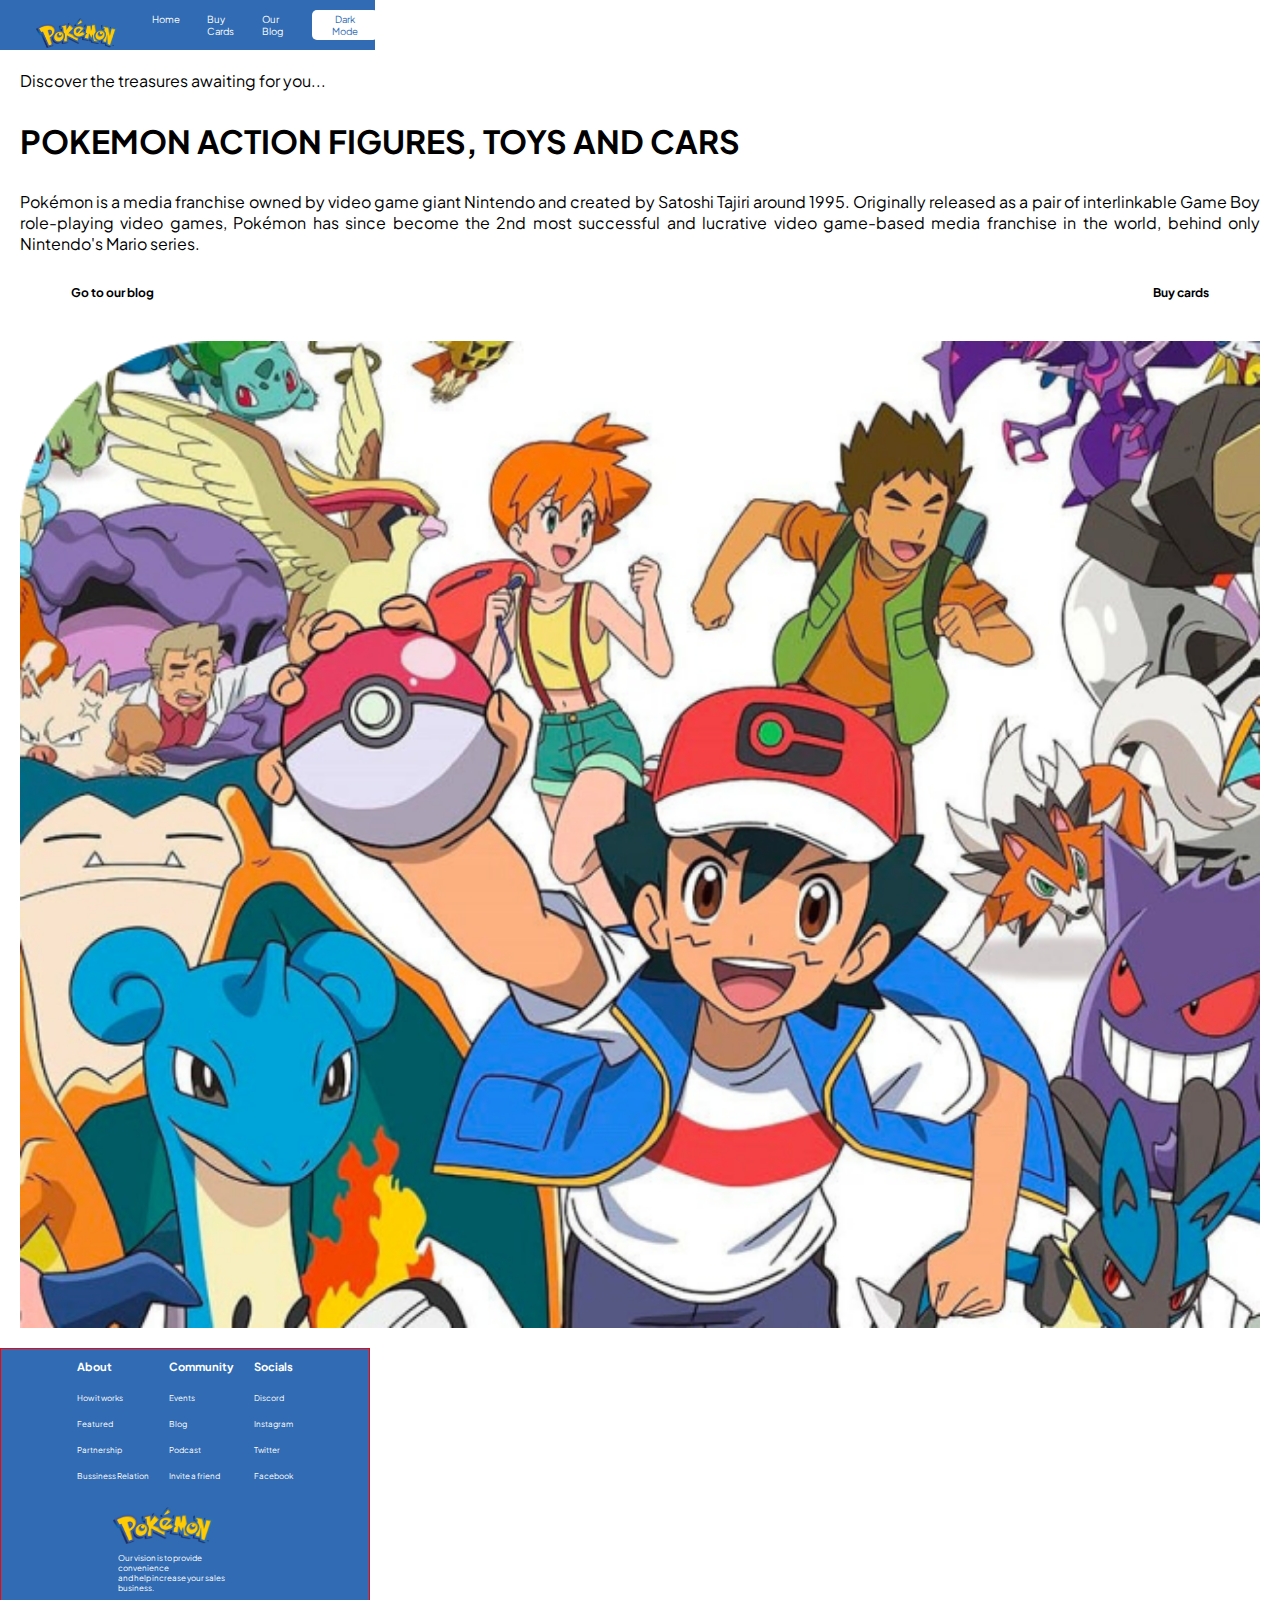
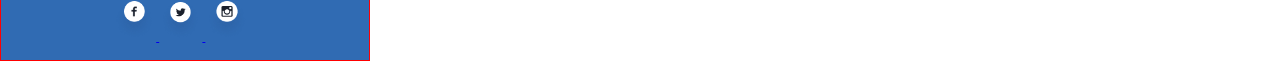
<file: index.html>
<!DOCTYPE html>
<html lang="en">
<head>
    <meta charset="UTF-8">
    <meta http-equiv="X-UA-Compatible" content="IE=edge">
    <meta name="viewport" content="width=device-width, initial-scale=1.0">
    <link rel="icon" type="image/jpg" href="./assets/pokeball.png"/>
    <title>Pokemon</title>
    <link rel="stylesheet" href="./styless/index.css">
    <link rel="preconnect" href="https://fonts.googleapis.com">
    <link rel="preconnect" href="https://fonts.gstatic.com" crossorigin>
    <link href="https://fonts.googleapis.com/css2?family=Plus+Jakarta+Sans:wght@300;500;600&display=swap" rel="stylesheet">
    <link rel="stylesheet" href="./styless/darkmode.css">
</head>
<body>
    <header class="header">
        <a href="./index.html"><img class="img1" src="./assets/logo.png" alt="logoPokemon"></a>
        <div class="list1">
            <nav>
                <ul class="list">
                    <li><a href="/index.html">Home</a></li>
                    <li><a href="/buycards.html">Buy Cards</a></li>
                    <li><a href="/ourblog.html">Our Blog</a></li>
                </ul>
            </nav>
            <button id="btn-darkmode"class="buttondarkmode">Dark Mode</button>
        </div>
    </header>
    <main class="indexmain">
        <div class="indexsection">
            <p class="indexp1">Discover the treasures awaiting for you...</p>
            <h1 >POKEMON ACTION FIGURES, <br> TOYS AND CARS</h1>
            <p class="indexp2">
                Pokémon is a media franchise owned by video game giant Nintendo and <br>created by Satoshi Tajiri around 1995. Originally released as a pair of <br>interlinkable Game Boy role-playing video games, Pokémon has since <br>become the 2nd most successful and lucrative video game-based media <br>franchise in the world, behind only Nintendo's Mario series. 
            </p>
            <div>
                <ul class="links">
                    <button class="btn-ourblog"><a href="/ourblog.html">Go to our blog</a></button>
                    <button class="btn-buycards"><a href="/buycards.html">Buy cards</a></button>
                </ul>
            </div>
        </div>
            <img class="imagen" src="./assets/ash-leaves-anime 1.png" alt="imagenPokemon">
    </main>
    <footer>
        <div class="vision">
            <img class="logo-pokemon" src="./assets/logo.png" alt="logoPokemon">
            <p>Our vision is to provide convenience <br> and help increase your sales business. </p>
            <a href="https://www.facebook.com/Pokemon/?locale=es_LA" target="_blank">
                <img class="redes-icons" src="./assets/Facebook.png" alt="logoFacebook" >
            </a>
            <a href="https://twitter.com/Pokemon?ref_src=twsrc%5Egoogle%7Ctwcamp%5Eserp%7Ctwgr%5Eauthor" target="_blank">
                <img class="redes-icons" src="./assets/Twitter.png" alt="logoTwitter">
            </a>    
            <a href="https://www.instagram.com/pokemon/?hl=es" target="_blank">
                <img class="redes-icons" src="./assets/Instagram.png" alt="logoInstagram">
            </a>
        </div>
        <div class="footercolumns">
            <div class="columns">
                <div> 
                    <h4>About</h4>
                    <ul class="about">
                        <li><a href="/">How it works</a></li>
                        <li><a href="/">Featured</a></li>
                        <li><a href="/">Partnership</a></li>
                        <li><a href="/">Bussiness Relation</a></li>
                    </ul>
                </div>
                <div>
                    <h4>Community</h4>
                    <ul>
                        <li><a href="/">Events</a></li>
                        <li><a href="/">Blog</a></li>
                        <li><a href="/">Podcast</a></li>
                        <li><a href="/">Invite a friend</a></li>
                    </ul>
                </div>
                <div>
                    <h4>
                        Socials
                    </h4>
                    <ul>
                        <li><a href="https://discord.com/invite/cpokemon" target="_blank">Discord</a></li>
                        <li><a href="https://www.instagram.com/pokemon/?hl=es" target="_blank">Instagram</a></li>
                        <li><a href="https://twitter.com/Pokemon?ref_src=twsrc%5Egoogle%7Ctwcamp%5Eserp%7Ctwgr%5Eauthor" target="_blank">Twitter</a></li>
                        <li><a href="https://www.facebook.com/Pokemon/?locale=es_LA" target="_blank">Facebook</a></li>
                    </ul>
                </div>
            </div>
        </div>
    </footer>
    <script src="./funcionalidades/darkmode.js"></script>
</body>
</html>
</file>
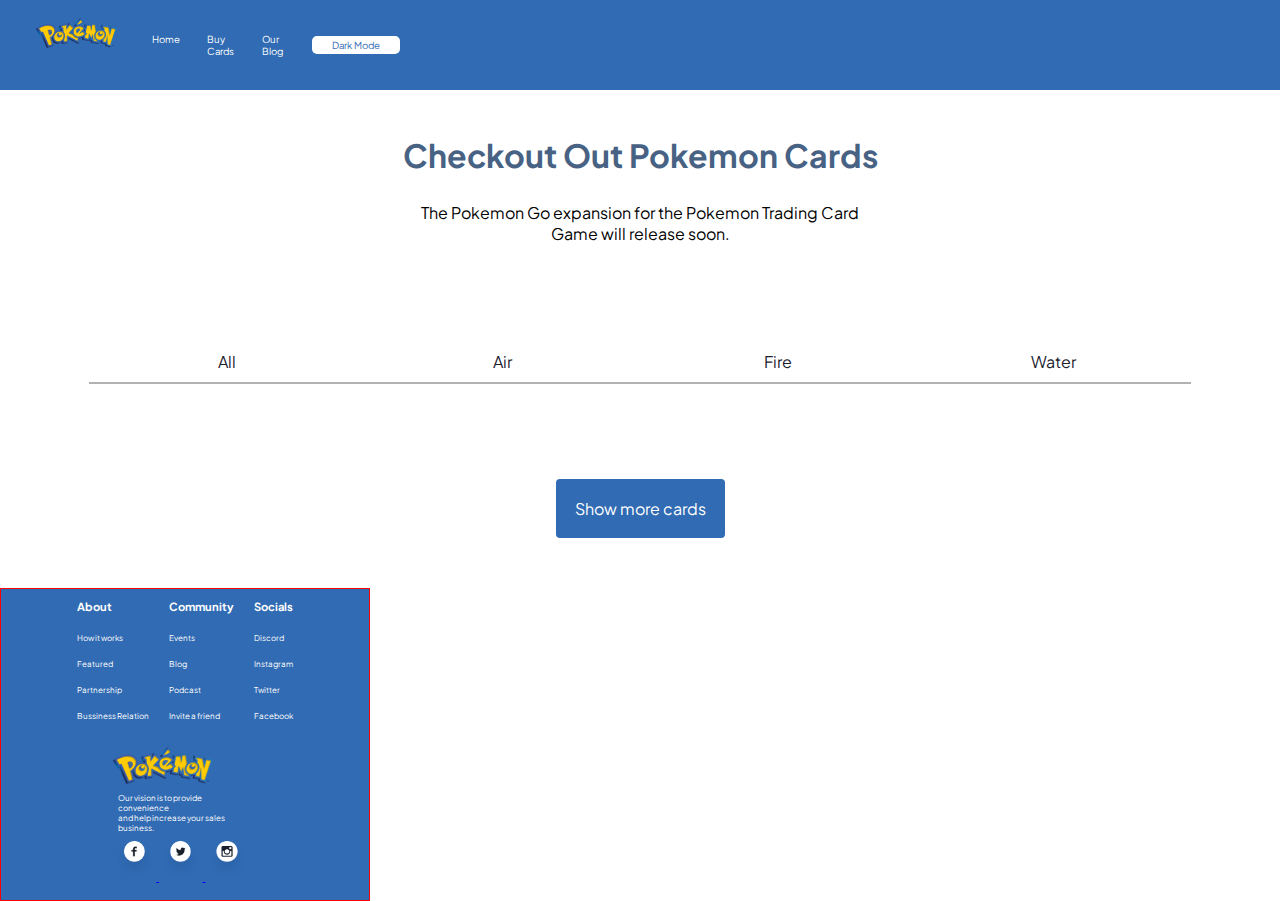
<file: buycards.html>
<!DOCTYPE html>
<html lang="en">
<head>
    <meta charset="UTF-8">
    <meta http-equiv="X-UA-Compatible" content="IE=edge">
    <meta name="viewport" content="width=device-width, initial-scale=1.0">
    <link rel="icon" type="image/jpg" href="./assets/pokeball.png"/>
    <title>Pokemon</title>
    <link rel="stylesheet" href="./styless/index.css">
    <link rel="stylesheet" href="./styless/buycards.css">
    <link rel="preconnect" href="https://fonts.googleapis.com">
    <link rel="preconnect" href="https://fonts.gstatic.com" crossorigin>
    <link href="https://fonts.googleapis.com/css2?family=Plus+Jakarta+Sans:wght@300;500;600&display=swap" rel="stylesheet">
    <link rel="stylesheet" href="https://cdnjs.cloudflare.com/ajax/libs/font-awesome/4.7.0/css/font-awesome.min.css">
    <link rel="stylesheet" href="./styless/darkmode.css">
</head>
<body>
    <header>
        <a href="./index.html"><img class="img1" src="./assets/logo.png" alt="logoPokemon"></a>
        <div class="list1">
            <nav>
                <ul class="list">
                    <li><a href="./index.html">Home</a></li>
                    <li><a href="./buycards.html">Buy Cards</a></li>
                    <li><a href="./ourblog.html">Our Blog</a></li>
                </ul>
            </nav>
            <button id="btn-darkmode"class="buttondarkmode" onclick="darkMode()">Dark Mode</button>
        </div>
    </header>
    <main class="buycardsmain">
        <div class="buycardsmaintitulo">
                <h1 class="buycardstitle">Checkout Out Pokemon Cards</h1>
            <div class="buycardsp">
                <p>The Pokemon Go expansion for the Pokemon Trading Card <br> Game will release soon.</p>
            </div>
        </div>
            <div class="buycardslinks">
                <li onclick="getPokemons(0)">All</li>
                <li onclick="getPokemons(3)">Air</button></li>
                <li onclick="getPokemons(10)">Fire</button></li>
                <li onclick="getPokemons(11)">Water</button></li>
            </div>
                <div id="pokemons-container" class="figurebuycards"></div>
            <div>
                <button class="buttonbuycards" onclick="getMorePokemons()">Show more cards</button>
             </div>
    </main>
    <footer>
        <div class="vision">
            <img class="logo-pokemon" src="./assets/logo.png" alt="logoPokemon">
            <p>Our vision is to provide convenience <br> and help increase your sales business. </p>
            <a href="https://www.facebook.com/Pokemon/?locale=es_LA" target="_blank">
                <img class="redes-icons" src="./assets/Facebook.png" alt="logoFacebook" >
            </a>
            <a href="https://twitter.com/Pokemon?ref_src=twsrc%5Egoogle%7Ctwcamp%5Eserp%7Ctwgr%5Eauthor" target="_blank">
                <img class="redes-icons" src="./assets/Twitter.png" alt="logoTwitter">
            </a>    
            <a href="https://www.instagram.com/pokemon/?hl=es" target="_blank">
                <img class="redes-icons" src="./assets/Instagram.png" alt="logoInstagram">
            </a>
        </div>
        <div class="footercolumns">
            <div class="columns">
                <div> 
                    <h4>About</h4>
                    <ul class="about">
                        <li><a href="/">How it works</a></li>
                        <li><a href="/">Featured</a></li>
                        <li><a href="/">Partnership</a></li>
                        <li><a href="/">Bussiness Relation</a></li>
                    </ul>
                </div>
                <div>
                    <h4>Community</h4>
                    <ul>
                        <li><a href="/">Events</a></li>
                        <li><a href="/">Blog</a></li>
                        <li><a href="/">Podcast</a></li>
                        <li><a href="/">Invite a friend</a></li>
                    </ul>
                </div>
                <div>
                    <h4>
                        Socials
                    </h4>
                    <ul>
                        <li><a href="https://discord.com/invite/cpokemon" target="_blank">Discord</a></li>
                        <li><a href="https://www.instagram.com/pokemon/?hl=es" target="_blank">Instagram</a></li>
                        <li><a href="https://twitter.com/Pokemon?ref_src=twsrc%5Egoogle%7Ctwcamp%5Eserp%7Ctwgr%5Eauthor" target="_blank">Twitter</a></li>
                        <li><a href="https://www.facebook.com/Pokemon/?locale=es_LA" target="_blank">Facebook</a></li>
                    </ul>
                </div>
            </div>
        </div>
    </footer>
    <script src="./funcionalidades/buycards.js"></script>
</body>
</html>
</file>
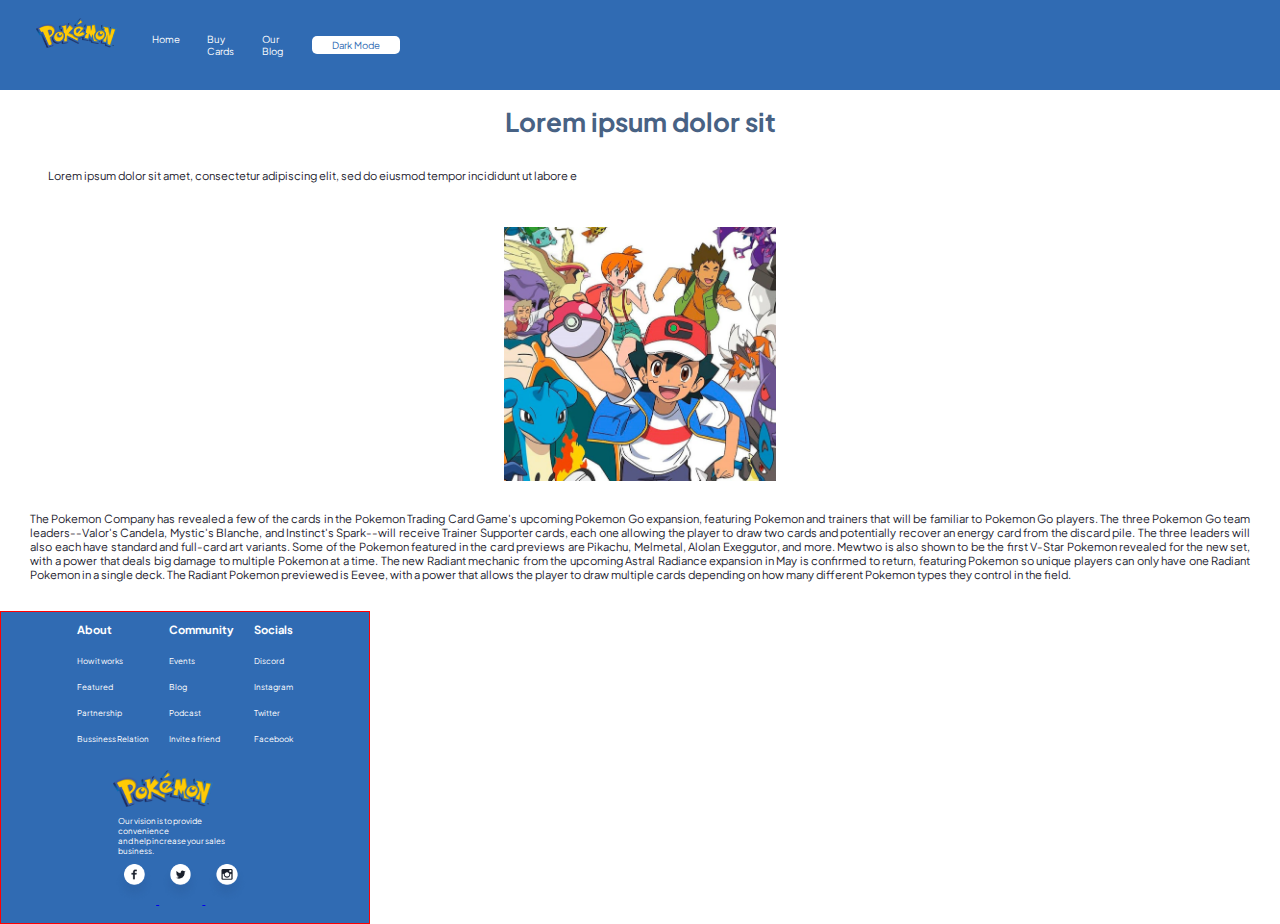
<file: ourblog.html>
<!DOCTYPE html>
<html lang="en">
<head>
    <meta charset="UTF-8">
    <meta http-equiv="X-UA-Compatible" content="IE=edge">
    <meta name="viewport" content="width=device-width, initial-scale=1.0">
    <link rel="icon" type="image/jpg" href="./assets/pokeball.png"/>
    <title>Pokemon</title>
    <link rel="stylesheet" href="./styless/index.css">
    <link rel="stylesheet" href="./styless/buycards.css">
    <link rel="stylesheet" href="./styless/ourblog.css">
    <link rel="preconnect" href="https://fonts.googleapis.com">
    <link rel="preconnect" href="https://fonts.gstatic.com" crossorigin>
    <link href="https://fonts.googleapis.com/css2?family=Plus+Jakarta+Sans:wght@300;500;600&display=swap" rel="stylesheet">
    <link rel="stylesheet" href="./styless/darkmode.css">
</head>
<body>
    <header>
        <a href="./index.html"><img class="img1" src="./assets/logo.png" alt="logoPokemon"></a>
        <div class="list1">
            <nav>
                <ul class="list">
                    <li><a href="/index.html">Home</a></li>
                    <li><a href="/buycards.html">Buy Cards</a></li>
                    <li><a href="/ourblog.html">Our Blog</a></li>
                </ul>
            </nav>
            <button id="btn-darkmode"class="buttondarkmode" onclick="darkMode()">Dark Mode</button>
        </div>
    </header>
    <main class="ourblogmain">
            <h1>Lorem ipsum dolor sit</h1>
            <section class="ourblogsection">
                <p>Lorem ipsum dolor sit amet, consectetur adipiscing elit, sed <br> do eiusmod tempor incididunt ut labore e</p>
            </section>
            <div class="ourblogimg">
                <img class="ourblogimg2" src="/assets/ash-leaves-anime 2.png" alt="imagepokemon2">
                <p class="ourblogp">The Pokemon Company has revealed a few of the cards in the Pokemon Trading <br> Card Game's upcoming Pokemon Go expansion, featuring Pokemon and <br> trainers that will be familiar to Pokemon Go players. <br>
                    The three Pokemon Go team leaders--Valor's Candela, Mystic's Blanche, and <br> Instinct's Spark--will receive Trainer Supporter cards, each one allowing the <br> player to draw two cards and potentially recover an energy card from the <br> discard pile. The three leaders will also each have standard and full-card art <br> variants. <br>
                    Some of the Pokemon featured in the card previews are Pikachu, Melmetal, <br> Alolan Exeggutor, and more. Mewtwo is also shown to be the first V-Star <br> Pokemon revealed for the new set, with a power that deals big damage to <br> multiple Pokemon at a time. <br>
                    The new Radiant mechanic from the upcoming Astral Radiance expansion in <br> May is confirmed to return, featuring Pokemon so unique players can only have <br> one Radiant Pokemon in a single deck. The Radiant Pokemon previewed is <br> Eevee, with a power that allows the player to draw multiple cards depending on <br> how many different Pokemon types they control in the field.</p>
            </div>
    </main>
    <footer>
        <div class="vision">
            <img class="logo-pokemon" src="./assets/logo.png" alt="logoPokemon">
            <p>Our vision is to provide convenience <br> and help increase your sales business. </p>
            <a href="https://www.facebook.com/Pokemon/?locale=es_LA" target="_blank">
                <img class="redes-icons" src="./assets/Facebook.png" alt="logoFacebook" >
            </a>
            <a href="https://twitter.com/Pokemon?ref_src=twsrc%5Egoogle%7Ctwcamp%5Eserp%7Ctwgr%5Eauthor" target="_blank">
                <img class="redes-icons" src="./assets/Twitter.png" alt="logoTwitter">
            </a>    
            <a href="https://www.instagram.com/pokemon/?hl=es" target="_blank">
                <img class="redes-icons" src="./assets/Instagram.png" alt="logoInstagram">
            </a>
        </div>
        <div class="footercolumns">
            <div class="columns">
                <div> 
                    <h4>About</h4>
                    <ul class="about">
                        <li><a href="/">How it works</a></li>
                        <li><a href="/">Featured</a></li>
                        <li><a href="/">Partnership</a></li>
                        <li><a href="/">Bussiness Relation</a></li>
                    </ul>
                </div>
                <div>
                    <h4>Community</h4>
                    <ul>
                        <li><a href="/">Events</a></li>
                        <li><a href="/">Blog</a></li>
                        <li><a href="/">Podcast</a></li>
                        <li><a href="/">Invite a friend</a></li>
                    </ul>
                </div>
                <div>
                    <h4>
                        Socials
                    </h4>
                    <ul>
                        <li><a href="https://discord.com/invite/cpokemon" target="_blank">Discord</a></li>
                        <li><a href="https://www.instagram.com/pokemon/?hl=es" target="_blank">Instagram</a></li>
                        <li><a href="https://twitter.com/Pokemon?ref_src=twsrc%5Egoogle%7Ctwcamp%5Eserp%7Ctwgr%5Eauthor" target="_blank">Twitter</a></li>
                        <li><a href="https://www.facebook.com/Pokemon/?locale=es_LA" target="_blank">Facebook</a></li>
                    </ul>
                </div>
            </div>
        </div>
    </footer>
</body>
</html>
</file>
<file: styless/index.css>
@import url("https://fonts.googleapis.com/css2?family=Plus+Jakarta+Sans:wght@300;500;600&display=swap");

* {
  box-sizing: border-box;
  margin: 0;
  padding: 0;
  font-family: "Plus Jakarta Sans", sans-serif;
}
header {
  display: flex;
  flex-direction: row;
  background-color: #306bb3;
  height: 10vh;
  width: 100%;
  /* justify-content: space-between; */
  padding: 2vh 2vw;
  font-size: small;
}
.list {
  display: flex;
  flex-direction: row;
  list-style: none;
  gap: 30px;
}

.list li:hover {
  text-decoration: underline white;
}

.list1 {
  display: flex;
  flex-direction: row;
  width: 30vw;
  align-items: center;
}
.list a {
  color: white;
  text-decoration: none;
}
.indexmain {
  display: flex;
  flex-direction: row;
  color: black;
  justify-content: space-around;
  padding: 50px;
}
.indexsection {
  display: flex;
  flex-direction: column;
  justify-content: center;
  gap: 30px;
}
section p {
  font-size: 0.8rem;
}
.links {
  display: flex;
  flex-direction: row;
  list-style: none;
  padding: 0 50px;
  gap: 10vw;
}
.links a {
  text-decoration: none;
  color: black;
}
footer {
  background-color: #306bb3;
  display: flex;
  flex-direction: row;
  justify-content: space-between;
  align-items: center;
}
.vision {
  justify-content: space-around;
  color: white;
  width: 50%;
  padding: 15px 20px;
}
.columns {
  /* column-count: 3; */
  display: flex;
  justify-content: space-between;
  width: 50%;
  margin-right: 100px;
  color: white;
}
.vision p {
  margin: 20px 0;
  font-size: 0.8rem;
}
.redes-icons {
  width: 50px;
  transition: all 0.3s ease;
}
.redes-icons:hover {
  transform: scale(1.2);
  cursor: pointer;
}
.logo-pokemon {
  width: 100px;
}

.columns h4 {
  margin-bottom: 15px;
  font-size: 0.9rem;
}
.columns li {
  font-size: 0.8rem;
  margin-bottom: 10px;
  list-style: none;
}
.columns a {
  text-decoration: none;
  color: white;
}

@media (min-width: 320px) {
  .header {
    margin: 0;
    height: 50px;
    width: 320px;
  }
  .img1 {
    margin: 0 10px;
    height: 30px;
  }
  .list li {
    margin: 0;
    padding: 0;
    width: 10px;
    font-size: 0.6rem;
  }
  .buttondarkmode {
    background-color: #ffffff;
    color: #306bb3;
    padding: 3px 20px;
    margin: 10px 35px;
    border-radius: 5px;
    text-decoration: none;
    border: transparent;
    cursor: pointer;
    font-size: 0.6rem;
  }
  .indexmain {
    flex-direction: column;
    padding: 20px 20px;
    /* text-align: justify; */
  }
  .indexmain p{
     text-align: justify;
  }
  .indexmain br {
    display: none;
  }
  .links button {
    background-color: transparent;
    border: 1px solid transparent;
    font-size: 0.75rem;
    font-weight: bold;
    padding-bottom: 40px;
  }
  .imagen {
    width: 100%;
  }
  footer {
    margin: 0;
    width: 318px;
    display: flex;
    flex-direction: column-reverse;
  }
  .vision p {
    margin: 0;
    padding: 5px;
    font-size: 0.5rem;
  }
  .redes-icons {
    width: 30%;
  }
  .columns li a {
    font-size: 0.5rem;
  }
  .columns h4 {
    font-size: 0.7rem;
  }
  .footercolumns {
    display: flex;
    justify-content: center;
    align-items: center;
    width: 100%;
    padding-top: 10px;
  }
  .columns {
    display: flex;
    justify-content: center;
    margin: 0;
    width: 100%;
    column-gap: 20px;
  }
}
@media (min-width: 375px) {
  .header {
    margin: 0;
    height: 50px;
    width: 375px;
  }
  .img1 {
    margin: 0 10px;
    height: 30px;
  }
  .list{
    margin: 25px;
    padding: 0;
  }
  .list li {
    margin: 0;
    padding: 0;
    width: 25px;
    font-size: 0.6rem;
  }
  .buttondarkmode {
    background-color: #ffffff;
    color: #306bb3;
    padding: 3px 20px;
    margin: 10px 0;
    border-radius: 5px;
    text-decoration: none;
    border: transparent;
    cursor: pointer;
    font-size: 0.6rem;
  }
  .indexmain {
    flex-direction: column;
    padding: 20px 20px;
  }
  .indexmain br {
    display: none;
  }
  .links{
    justify-content: space-between;
  }
  .links button {
    background-color: transparent;
    border: 1px solid transparent;
    font-size: 0.75rem;
    font-weight: bold;
    padding-bottom: 40px;
  
  }
  .imagen {
    width: 100%;
  }
  footer {
    margin: 0;
    width: 370px;
    display: flex;
    flex-direction: column-reverse;
    border: 1px solid red
  }
  .vision p {
    margin: 0;
    padding: 5px;
    font-size: 0.5rem;
  }
  .redes-icons {
    width: 30%;
  }
  .columns li a {
    font-size: 0.5rem;
  }
  .columns h4 {
    font-size: 0.7rem;
  }
  .footercolumns {
    display: flex;
    justify-content: center;
    align-items: center;
    width: 100%;
    padding-top: 10px;
  }
  .columns {
    display: flex;
    justify-content: center;
    margin: 0;
    width: 100%;
    column-gap: 20px;
  }
}
</file>
<file: styless/darkmode.css>
/* *{
    box-sizing: border-box;
    margin: 0;
    padding: 0;
    font-family: 'Plus Jakarta Sans', sans-serif;
}

main {
    color: white;
    background-color: #1A202C;
    transition: 0.5s ease-in-out;
}

/*estilo del boton dark mode*/
/* .buttondarkmode{
    background-color: #1A202C;
    border-radius: 5px;
    color: white;
    padding: 10px 8px;
    text-align: center;
    text-decoration: none;
    display: inline-block;
    border: transparent; 
    cursor: pointer; 
} */

/* estilos del index*/
/* .indexmain {
    color : white;
}

.links li a {
    color: white;
    text-decoration: none;
}


.btn-ourblog{
    background-color: white;
    border-radius: 5px;
    color: #1A202C;
    padding: 10px 8px;
    text-align: center;
    text-decoration: none;
    display: inline-block;
    border: transparent; 
    cursor: pointer; 
    font-weight: bold;
}

.btn-buycards {
        background-color: white;
        border-radius: 5px;
        color: #1A202C;
        padding: 10px 22px;
        text-align: center;
        text-decoration: none;
        display: inline-block;
        border: transparent; 
        cursor: pointer; 
        font-weight: bold;
} */

/*estilos del buycards*/
/* .buycardstitle {
    color: white;
}

.buycardslinks {
    color: white;
}

.buycardslinks {
    display: grid;
    width: 90%;
    grid-template-columns: repeat(4, 1fr);
    margin-bottom: 20px ;
    color: white;
    list-style: none;
    font-size: medium;
    margin: 1x;
    padding: 25px; 
}

.buycardslinks li{
    padding: 10px 0;
    border-bottom: 2px solid rgba(192, 186, 186, 0.747);
}

.buycardslinks li a{
    text-decoration: none;
    color: white;
}

.buycardslinks li:hover{
    border-bottom: 3px solid rgb(255, 255, 255);
    cursor: pointer;
}

.fa-heart {
    color: black;
} */

/*estilos del our blog*/
/* .ourblogmain{
    color: white;
}

.ourblogmain h1{
    color: white;
}  */
</file>
<file: styless/buycards.css>
@import url('https://fonts.googleapis.com/css2?family=Plus+Jakarta+Sans:wght@300;500;600&display=swap');

*{
    box-sizing: border-box;
    margin: 0;
    padding: 0;
    font-family: 'Plus Jakarta Sans', sans-serif;
}
/*main*/
.buycardsmain{
    text-align: center;
    display: flex;
    align-items: center;
    flex-direction: column;
    height: 100%;
}

.buycardsmaintitulo {
    font-size: medium;
    text-align: center;
    display: flex;
    align-items: center;
    flex-direction: column;
    margin: 5vh;
}

.buycardstitle {
    color: #486284;
}

.buycardsp {
    margin: 3vh;
}

/*links para filtrar*/

.buycardslinks {
    display: grid;
    width: 90%;
    grid-template-columns: repeat(4, 1fr);
    margin-bottom: 20px ;
    color: #1A202C;
    list-style: none;
    font-size: medium;
    margin: 1x;
    padding: 25px; 
}

.buycardslinks li{
    padding: 10px 0;
    border-bottom: 2px solid rgb(0, 0, 0, 0.3);
}

.buycardslinks li a{
    text-decoration: none;
    color: #1A202C;
}
.buycardslinks li:hover{
    border-bottom: 3px solid rgb(0, 0, 0, 1);
    cursor: pointer;
}

/*contenedor cards*/
.figurebuycards {
    display: grid;
    grid-template-columns: 25% 25% 25% 25%;
    width: 85%;
}

/*tarjeta*/
.pokemon-card {
    display: flex;
    flex-direction: column;
    margin: 10px 10px; 
    background-color: #DEE5ED;
    border-radius: 5%;
    aspect-ratio: 15/16; /*ancho/alto */
}

.pokemon-header {
    display: inline-flex;
    justify-content: space-between; 
    align-items: flex-end;  
    width: 90%; /*ancho del footer*/
    padding: 20px 0 10px 20px;
    
}

.pokemon-header p {
    margin: 0;
    font-size: 1rem;
    font-weight:900;
    color: black;
    text-transform: capitalize;
}

.pokemon-img {
    background-color: #FFFFFF;
    border-radius: 5%;
    width: 85%;
    aspect-ratio: 15/16;
}

.pokemon-footer {
    display: inline-flex;
    justify-content: space-between; 
    align-items: flex-end;  
    width: 85%; /*ancho del footer*/
    padding: 8px 0 15px 0;
    margin-left: 18px;
}

.pokemon-footer p {
    margin: 15px 0;
    font-size: 1.2rem;
    font-weight:900;
    color:black;
    padding: 0 0 0 2px;
}

.btn-buy {
    background-color: #306BB3; /*color boton*/
    color: white;   /*color texto*/
    margin: 10px 0; /*espacio entre botones*/
    padding: 10px 40px; /*espacio alrededor texto*/
    border-radius: 5px; /*borde redondeado*/
    border: transparent; /*borde transparente*/
    cursor: pointer; /*cursor de mano*/
    font-size: medium;
}
.btn-buy:hover {background: #106cb8;}

.buttonbuycards {
    background-color: #306BB3;
    color: white;
    margin: 50px;
    padding: 19px;
    border-radius: 4px;
    border: transparent;
    cursor: pointer;
    font-size: medium;
}

.buttonbuycards:hover {background: #106cb8;}

/* .heart {
    color: #306BB3;
    cursor: pointer;
    width: 20px;
    height: 20px;
} */
</file>
<file: styless/ourblog.css>
@import url('https://fonts.googleapis.com/css2?family=Plus+Jakarta+Sans:wght@300;500;600&display=swap');

*{
    box-sizing: border-box;
    margin: 0;
    padding: 0;
    font-family: 'Plus Jakarta Sans', sans-serif;
}

main h1{
    color: #486284;
}

.ourblogmain {
color: #1A202C;
font-size: small;
text-align: center;
}

.ourblogimg {
    column-count: 2;
    display: flex;
    justify-content: center;
    align-items: center;
    margin-top: 5vh;
}

.ourblogsection {
    margin: 2vh;
}

.ourblogp {
    text-align: left;
    margin-left: 8vh;
}

.ourblogimg2 {
  width: 24.3vw;
}

@media (min-width: 320px) {

    /*main*/
   .ourblogmain {
       padding-top: 15px;
   }
   .ourblogsection br{
    display: none;
   }
    .ourblogimg {
       flex-direction: column;
   }
    .ourblogimg2 {
       width: 15rem;
   }
    .ourblogp {
        font-size: 10px;
        margin: 20px;
        text-align: justify;
    }
    .ourblogp br{
        display: none;
    }
}

@media (min-width: 375px) {

    /*main*/
   .ourblogmain {
       padding-top: 15px;
   }
   .ourblogsection br{
    display: none;
   }
    .ourblogimg {
       flex-direction: column;
   }
   .ourblogmain p{
        font-size: 0.7rem;
        margin: 30px;
        text-align: justify;
   }
    .ourblogimg2 {
       width: 17rem;
   }
    .ourblogp {
        font-size: 10px;        
        margin: 20px;
    }
    .ourblogp br{
        display: none;
    }
}
@media (min-width: 425px) {

    /*main*/
   .ourblogmain {
       padding-top: 15px;
   }
   .ourblogsection br{
    display: none;
   }
    .ourblogimg {
       flex-direction: column;
   }
   .ourblogmain p{
        font-size: 0.7rem;
        margin: 30px;
        text-align: justify;
   }
    .ourblogimg2 {
       width: 17rem;
   }
    .ourblogp {
        font-size: 10px;        
        margin: 20px;
    }
    .ourblogp br{
        display: none;
    }
}
</file>
